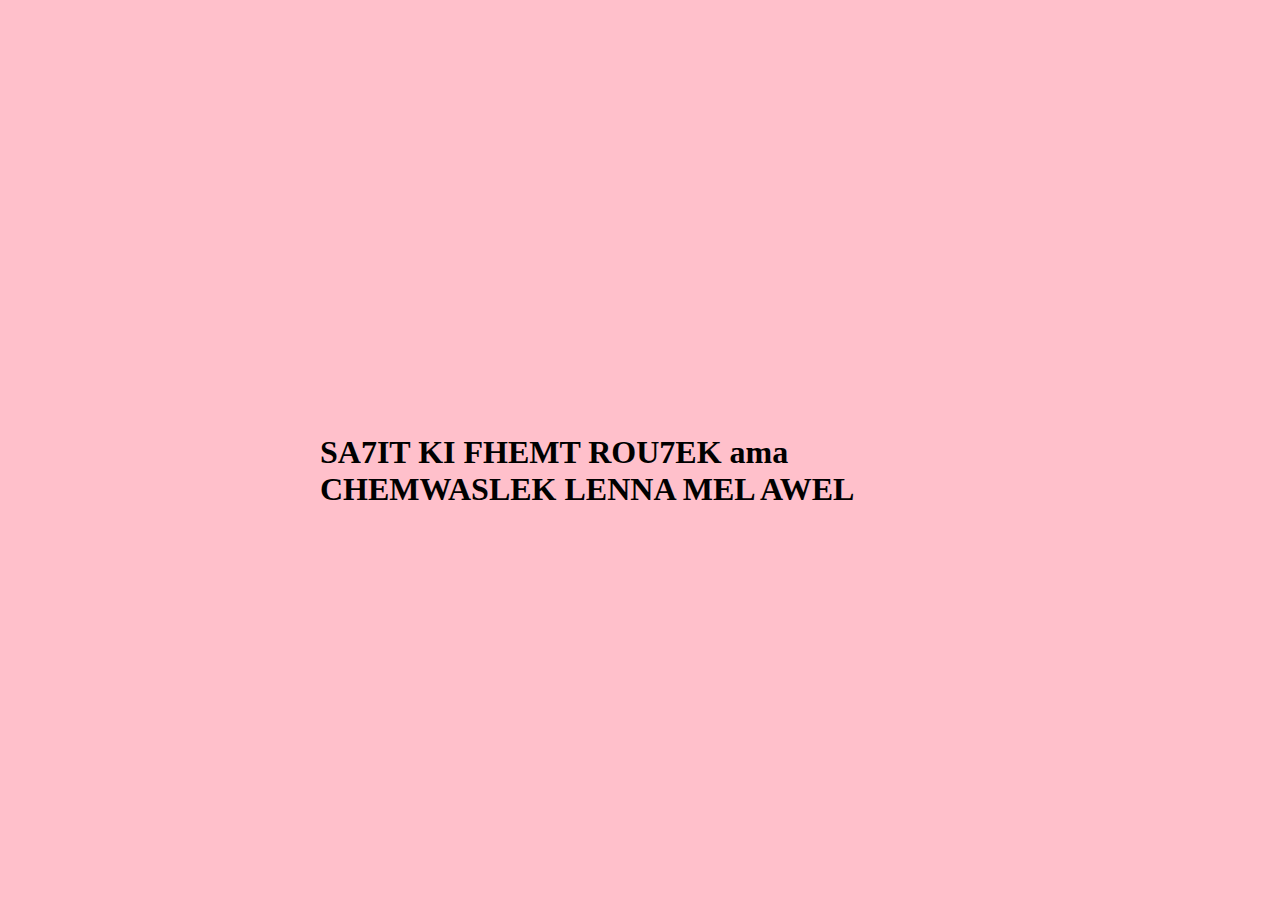
<file: branchenomamagerriche.html>
<!DOCTYPE html>
<html lang="en">
<head>
    <meta charset="UTF-8">
    <meta name="viewport" content="width=device-width, initial-scale=1.0">
    <title>Document</title>
    <style>
        body{background-color: pink;}
        h1{position: absolute;top: 50%;left: 50%;transform: translate(-50%,-50%);}
    </style>
</head>
<body>
    <h1>SA7IT KI FHEMT ROU7EK  ama CHEMWASLEK LENNA MEL AWEL </h1>
</body>
</html>
</file>
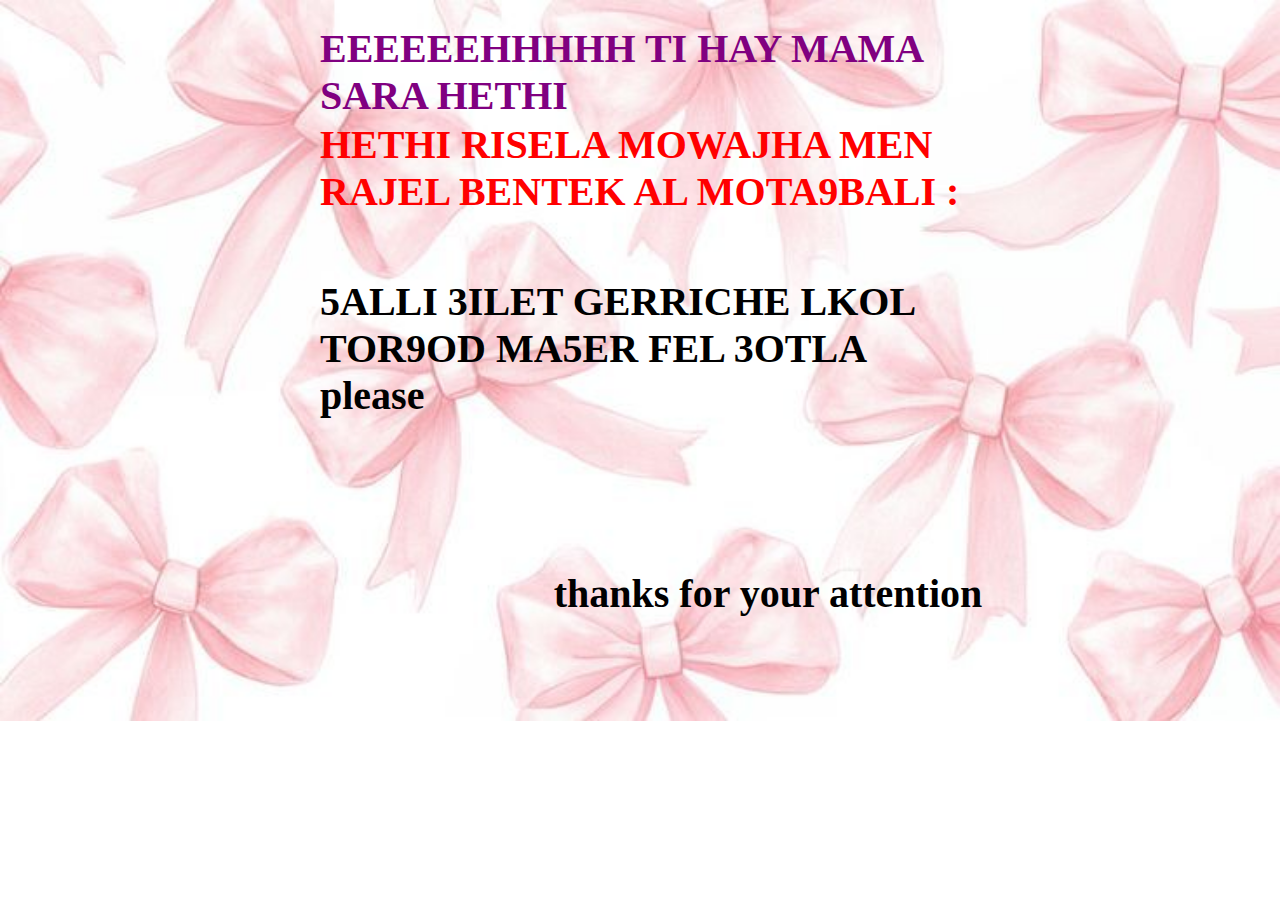
<file: brancheyesmamagerriche.html>
<!DOCTYPE html>
<html lang="en">
<head>
    <meta charset="UTF-8">
    <meta name="viewport" content="width=device-width, initial-scale=1.0">
    <title>Document</title>
    <style>
    body{background-image: url('papions.jpg');background-repeat: no-repeat;background-size: cover;}
    h1{font-size: 40px;position: absolute;top: 5%;left: 50%;transform: translate(-50%,-50%);color: purple;}
    .h21{font-size: 40px;position: absolute;top: 15%;left: 50%;transform: translate(-50%,-50%);color: red;}
    .h22{font-size: 40px;position: absolute;top: 30%;left: 50%;transform: translate(-50%,-50%);}
    .h22{font-size: 40px;position: absolute;top: 35%;left: 50%;transform: translate(-50%,-50%);}
    h4{font-size: 40px;position: absolute;top: 60%;left: 60%;transform: translate(-50%,-50%);}

    </style>
</head>
<body>
    <h1 class="h1">EEEEEEHHHHH TI HAY MAMA SARA HETHI</h1>
    <h2 class="h21">HETHI RISELA MOWAJHA MEN RAJEL BENTEK AL MOTA9BALI :</h2>
    <h2 class="h22">5ALLI 3ILET GERRICHE LKOL TOR9OD MA5ER FEL 3OTLA please</h2>
    <h4 class="h4">thanks for your attention</h4>
    
</body>
</html>
</file>
